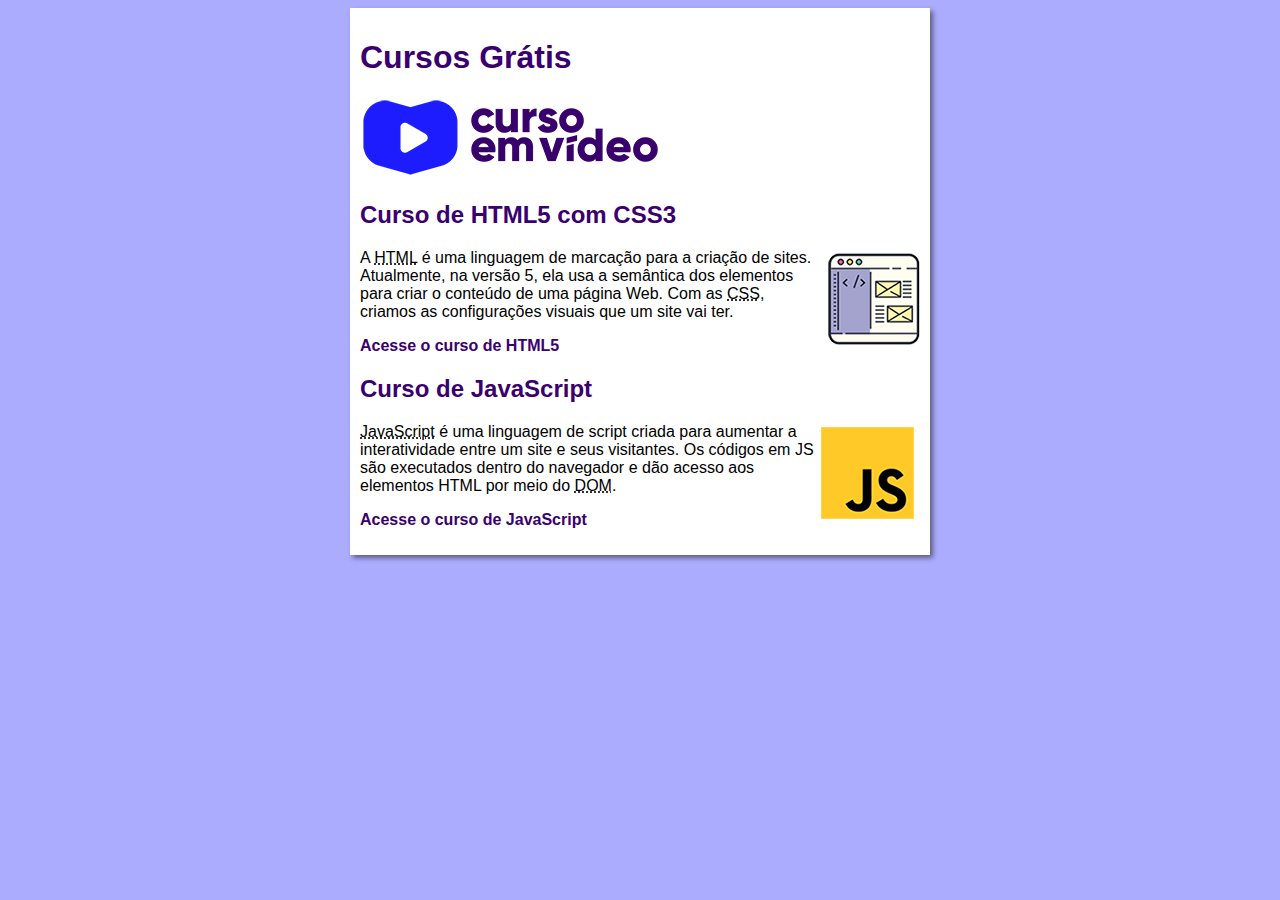
<file: index.html>
<!DOCTYPE html>
<html lang="pt-BR">
  <head>
    <link
      rel="shortcut icon"
      href="assets/curso-em-video-logo.svg"
      type="image/x-icon"
    />
    <meta charset="UTF-8" />
    <meta name="viewport" content="width=device-width, initial-scale=1.0" />
    <title>Curso em Vídeo</title>
    <link rel="stylesheet" href="styles/style.css" />
  </head>
  <body>
    <main>
      <header>
        <h1>Cursos Grátis</h1>
        <img src="assets/curso-em-video-cor.png" alt="Curso em Vídeo" />
      </header>
      <article>
        <h2>Curso de HTML5 com CSS3</h2>
        <img class="lado" src="assets/curso-html-css.png" alt="Curso HTML" />
        <p>
          A <abbr title="HyperText Markup Language">HTML</abbr> é uma linguagem
          de marcação para a criação de sites. Atualmente, na versão 5, ela usa
          a semântica dos elementos para criar o conteúdo de uma página Web. Com
          as <abbr title="Cascading Style Sheets">CSS</abbr>, criamos as
          configurações visuais que um site vai ter.
        </p>
        <p><a href="curso-html.html">Acesse o curso de HTML5</a></p>
      </article>
      <article>
        <h2>Curso de JavaScript</h2>
        <img
          class="lado"
          src="assets/curso-javascript.png"
          alt="Curso JavaScript"
        />
        <p>
          <abbr title="JavaScript">JavaScript</abbr> é uma linguagem de script
          criada para aumentar a interatividade entre um site e seus visitantes.
          Os códigos em JS são executados dentro do navegador e dão acesso aos
          elementos HTML por meio do
          <abbr title="Document Object Model">DOM</abbr>.
        </p>
        <p><a href="curso-js.html">Acesse o curso de JavaScript</a></p>
      </article>
    </main>
  </body>
</html>
</file>
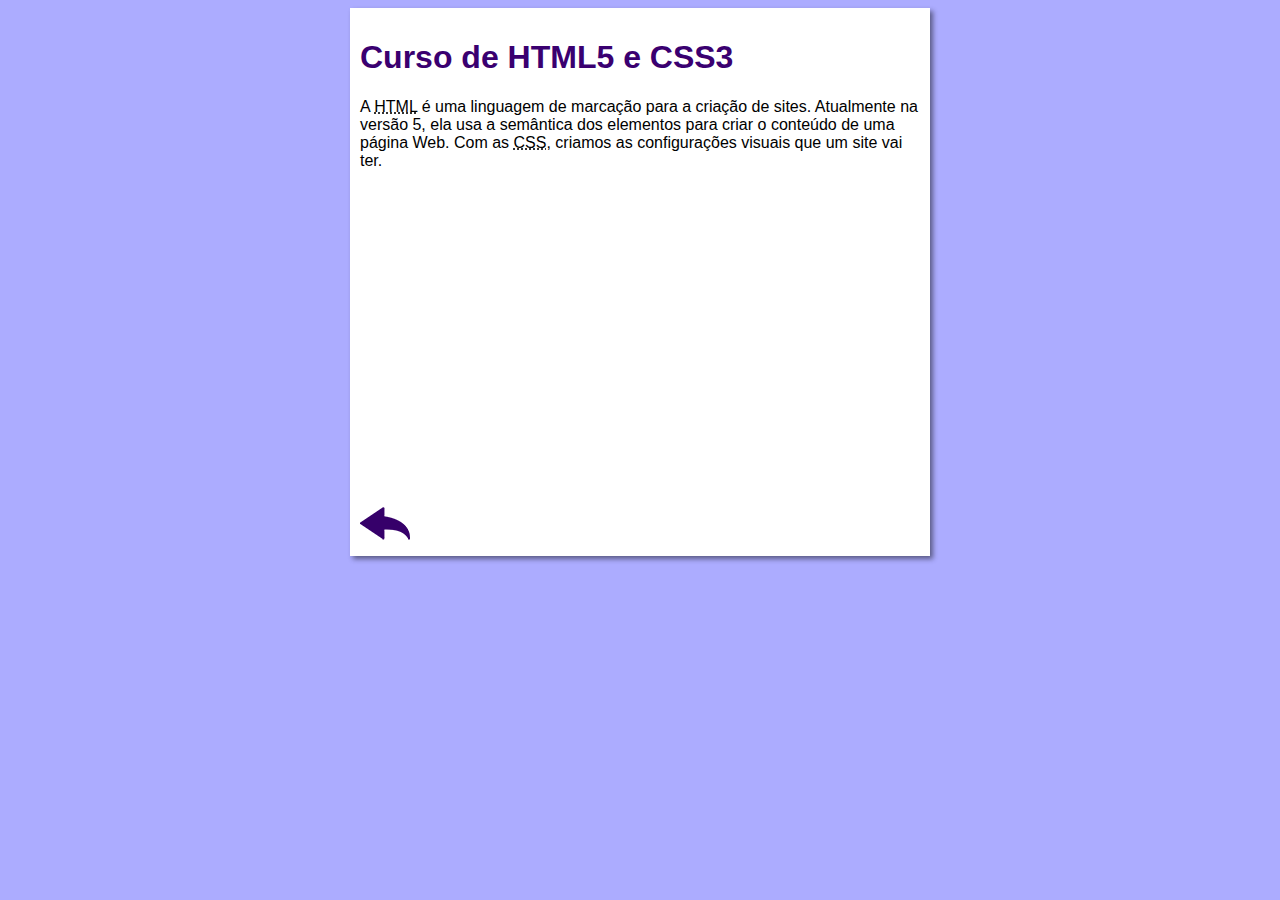
<file: curso-html.html>
<!DOCTYPE html>
<html lang="pt-br">
  <head>
    <link rel="shortcut icon" href="assets/html-logo.svg" type="image/x-icon" />
    <meta charset="UTF-8" />
    <meta name="viewport" content="width=device-width, initial-scale=1.0" />
    <title>Curso de HTML</title>
    <link rel="stylesheet" href="styles/style.css" />
  </head>
  <body>
    <main>
      <header>
        <h1>Curso de HTML5 e CSS3</h1>
      </header>
      <article>
        <p>
          A <abbr title="HyperText Markup Language">HTML</abbr> é uma linguagem
          de marcação para a criação de sites. Atualmente na versão 5, ela usa a
          semântica dos elementos para criar o conteúdo de uma página Web. Com
          as <abbr title="Cascading Style Sheets">CSS</abbr>, criamos as
          configurações visuais que um site vai ter.
        </p>

        <iframe
          width="560"
          height="315"
          src="https://www.youtube.com/embed/riSVzwlSnhw"
          frameborder="0"
          allow="accelerometer; autoplay; encrypted-media; gyroscope; picture-in-picture"
          allowfullscreen
        ></iframe>

        <a href="index.html"><img src="assets/btn-back.png" alt="Voltar" /></a>
      </article>
    </main>
  </body>
</html>
</file>
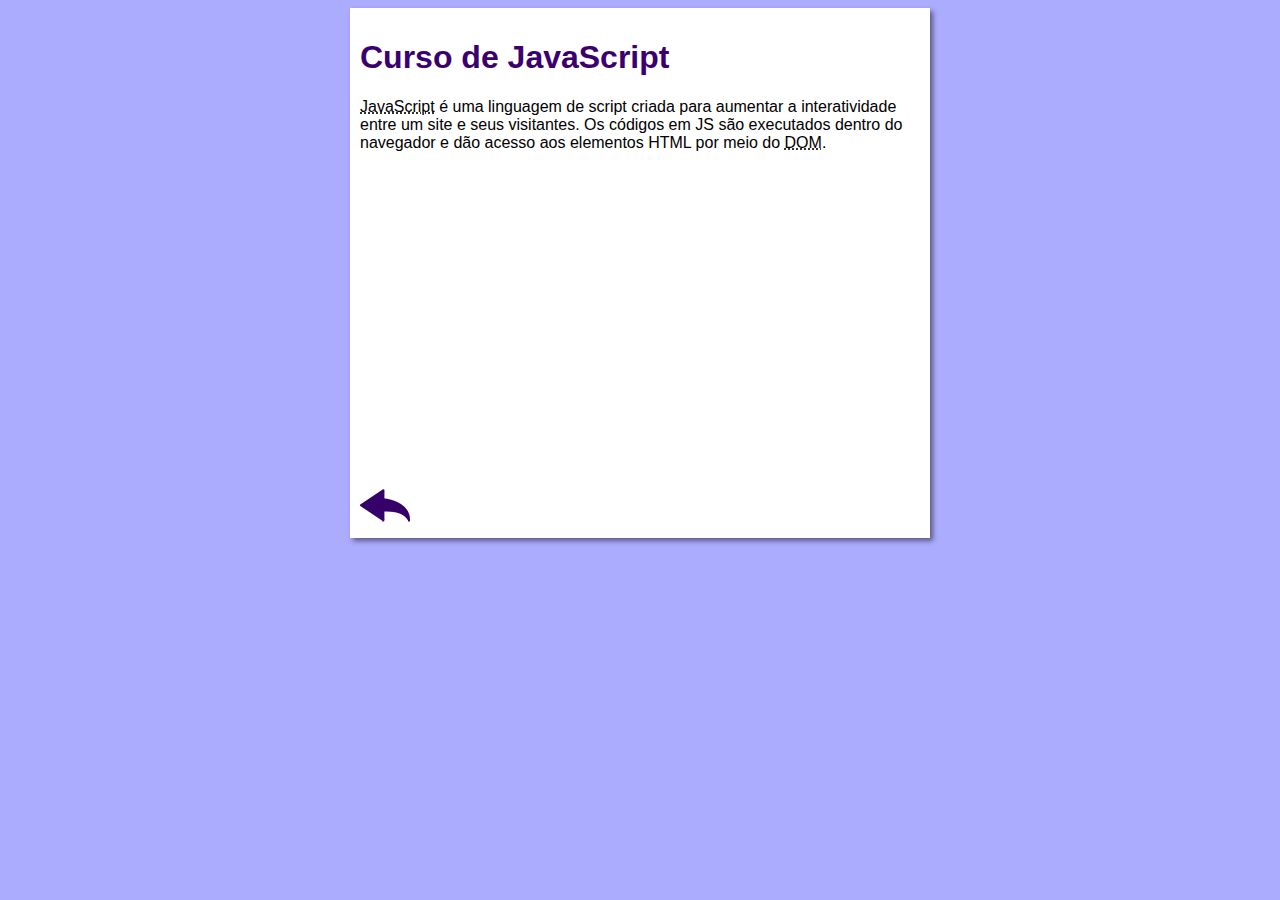
<file: curso-js.html>
<!DOCTYPE html>
<html lang="pt-br">
  <head>
    <link rel="shortcut icon" href="assets/js-logo.svg" type="image/x-icon" />
    <meta charset="UTF-8" />
    <meta name="viewport" content="width=device-width, initial-scale=1.0" />
    <title>Curso de JavaScript</title>
    <link rel="stylesheet" href="styles/style.css" />
  </head>
  <body>
    <main>
      <header>
        <h1>Curso de JavaScript</h1>
      </header>
      <article>
        <p>
          <abbr title="JavaScript">JavaScript</abbr> é uma linguagem de script
          criada para aumentar a interatividade entre um site e seus visitantes.
          Os códigos em JS são executados dentro do navegador e dão acesso aos
          elementos HTML por meio do
          <abbr title="Document Object Model">DOM</abbr>.
        </p>

        <iframe
          width="560"
          height="315"
          src="https://www.youtube.com/embed/BXqUH86F-kA"
          frameborder="0"
          allow="accelerometer; autoplay; encrypted-media; gyroscope; picture-in-picture"
          allowfullscreen
        ></iframe>

        <a href="index.html"><img src="assets/btn-back.png" alt="Voltar" /></a>
      </article>
    </main>
  </body>
</html>
</file>
<file: styles/style.css>
* {
  font-family: Arial, Helvetica, sans-serif;
  font-size: 16px;
}

body {
  background-color: #acacff;
}

main {
  background-color: white;
  width: 560px;
  margin: auto;
  padding: 10px;
  box-shadow: 3px 3px 5px rgba(0, 0, 0, 0.473);
}

h1 {
  font-size: 2em;
  color: rgb(58, 0, 112);
}

h2 {
  font-size: 1.5em;
  color: rgb(58, 0, 112);
}

img.lado {
  float: right;
}

a {
  text-decoration: none;
  font-weight: bold;
  color: rgb(58, 0, 112);
}

a:hover {
  text-decoration: underline;
  color: rgb(26, 26, 255);
}
</file>
